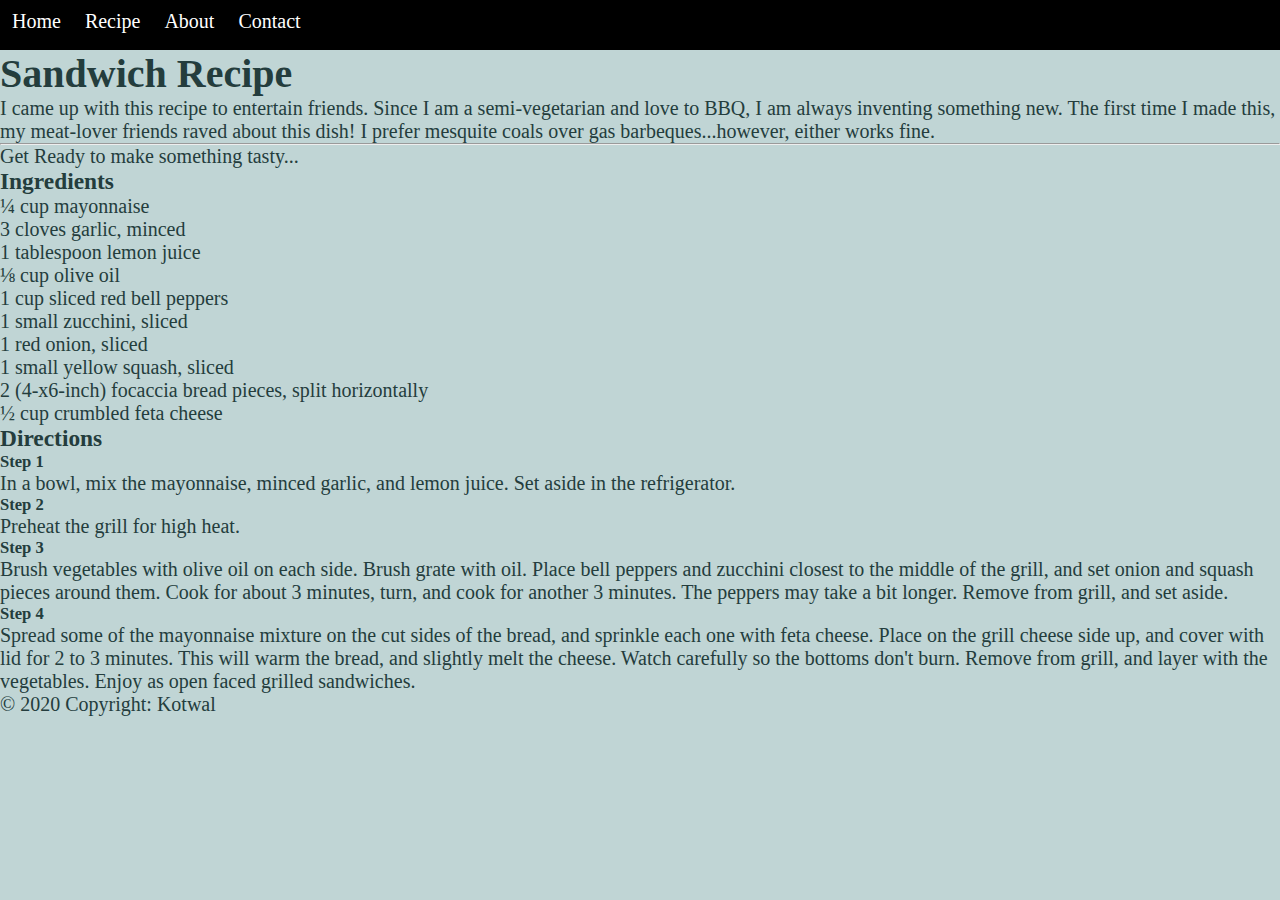
<file: The Odin Project/pages/recipe.html>
<!DOCTYPE html>
<html lang="en">
<head>
    <meta charset="UTF-8">
    <meta name="viewport" content="width=device-width, initial-scale=1.0">
    <link href="https://cdn.jsdelivr.net/npm/bootstrap@5.3.2/dist/css/bootstrap.min.css" rel="stylesheet" integrity="sha384-T3c6CoIi6uLrA9TneNEoa7RxnatzjcDSCmG1MXxSR1GAsXEV/Dwwykc2MPK8M2HN" crossorigin="anonymous">
    <title>About</title>
    <style>
        * {
            margin: 0;
            padding: 0;
        }
        body {
            background-color: rgb(192, 213, 213);
            color:rgb(36, 61, 61);
            font-size: 20px;
        }
        nav {
            background-color: black;
            height: 50px;
        }

        nav ul {
            display: flex;
            align-items: center;
            padding-top: 10px;
        }

        nav ul li {
            list-style-type: none;
            padding: 0 12px;
            
        }

        nav ul li a {
            text-decoration: none;
            color:white;
        }
    </style>
</head>
<body>
    <nav class="header">
        <ul>
            <li><a href="./index.html" rel="noopener noreferrer">Home</a></li>
            <li><a href="./pages/recipe.html" rel="noopener noreferrer">Recipe</a></li>
            <li><a href="./pages/about.html" rel="noopener noreferrer">About</a></li>
            <li><a href="./pages/contact.html" rel="noopener noreferrer">Contact</a></li>
        </ul>
    </nav>

    <div class="container">
        <div class="jumbotron">
            <h1 class="display-4">Sandwich Recipe</h1>
            <p class="lead">I came up with this recipe to entertain friends. Since I am a semi-vegetarian and love to BBQ, I am always inventing something new. The first time I made this, my meat-lover friends raved about this dish! I prefer mesquite coals over gas barbeques...however, either works fine.</p>
            <hr class="my-4">
            <p>Get Ready to make something tasty...</p>
          </div>
          <div class="section">
            <h3>Ingredients</h3>
            <div class="list">
                <ul>
                    <li>¼ cup mayonnaise</li>
                    <li>3 cloves garlic, minced</li>
                    <li>1 tablespoon lemon juice</li>
                    <li>⅛ cup olive oil</li>
                    <li>1 cup sliced red bell peppers</li>
                    <li>1 small zucchini, sliced</li>
                    <li>1 red onion, sliced</li>
                    <li>1 small yellow squash, sliced</li>
                    <li>2 (4-x6-inch) focaccia bread pieces, split horizontally</li>
                    <li>½ cup crumbled feta cheese</li>
                </ul>
            </div>
            <div class="steps"> 
                <h3>Directions</h3>
                <h5>Step 1</h5>
                <p><li>In a bowl, mix the mayonnaise, minced garlic, and lemon juice. Set aside in the refrigerator.</li></p>
                <h5>Step 2</h5>
                <p><li>Preheat the grill for high heat.</li></p>
                <h5>Step 3</h5>
                <p><li>Brush vegetables with olive oil on each side. Brush grate with oil. Place bell peppers and zucchini closest to the middle of the grill, and set onion and squash pieces around them. Cook for about 3 minutes, turn, and cook for another 3 minutes. The peppers may take a bit longer. Remove from grill, and set aside.</li></p>
                <h5>Step 4</h5>
                <p><li>Spread some of the mayonnaise mixture on the cut sides of the bread, and sprinkle each one with feta cheese. Place on the grill cheese side up, and cover with lid for 2 to 3 minutes. This will warm the bread, and slightly melt the cheese. Watch carefully so the bottoms don't burn. Remove from grill, and layer with the vegetables. Enjoy as open faced grilled sandwiches.</li></p>
            </div>
          </div>
    </div>

    <!-- Footer -->
    <div class="footer">
        <footer class="bg-body-tertiary text-center text-lg-start">
            <!-- Copyright -->
            <div class="text-center p-3 text-light bg-dark">
              © 2020 Copyright:
              <span class="text-light">Kotwal</span>
            </div>
            <!-- Copyright -->
          </footer>
    </div>
    <!-- Javascript -->

    <script src="https://cdn.jsdelivr.net/npm/bootstrap@5.3.2/dist/js/bootstrap.bundle.min.js" integrity="sha384-C6RzsynM9kWDrMNeT87bh95OGNyZPhcTNXj1NW7RuBCsyN/o0jlpcV8Qyq46cDfL" crossorigin="anonymous"></script>
</body>
</html>
</file>
